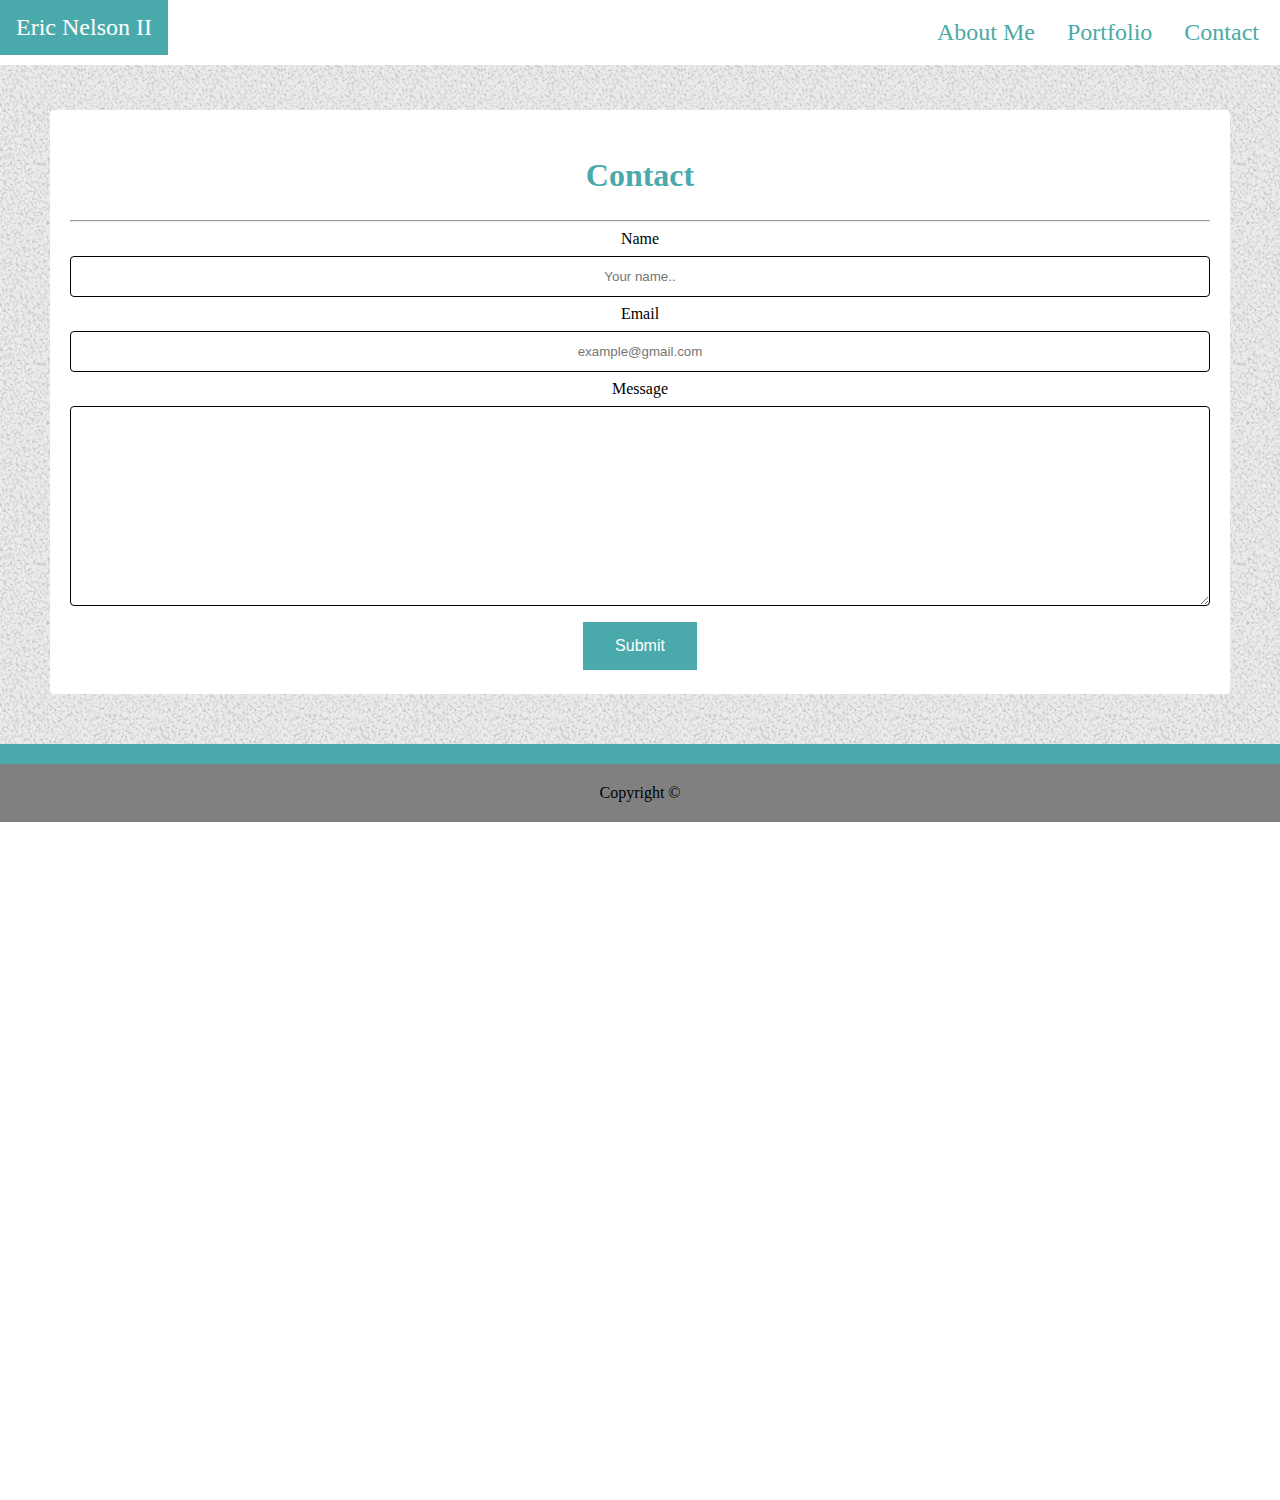
<file: contact.html>
<!-- Basic Bio -->
<!DOCTYPE HTML>
<html>
    <head>
        <title>
            Contact
        </title>
        <meta name="viewport" content="width=device-width, initial-scale-1.0">
        <link rel="stylesheet" type= "text/css" href= "css/stylecontact.css">
        
    </head>
    <body>
            <div class="topnav">
                    <a id="Home" href="https://www.youtube.com/watch?time_continue=15&v=hQXV70Z4cFI">Eric Nelson II</a>
                        <div class="topnav-right">
                            <a href="index.html">About Me</a>
                            <a href="portfolio.html">Portfolio</a>
                            <a href="contact.html">Contact</a>
                        </div>
            </div>
        <div id="full">
            <div id="content">
                <div class="col-md-6">
                    <h2 class="Contact">Contact</h2>
                    <hr>
                    <form action=""></form>
                            <label for="name">Name</label>
                            <input type="text" id="name" name="name" placeholder="Your name..">
                            <br>
                            <label for="email">Email</label>
                            <input type="text" id="email" name="emal" placeholder="example@gmail.com">
                            <br>
                            <label for="subject">Message</label>
                            <textarea id="message" name="message" style="height:200px"></textarea>
                            <br>
                            <input id="Submit" type="submit" value="Submit" action="send message">
                    </form>
                </div>
            </div>
        </div>
        <div id="place-holder"></div>
        <footer>
                Copyright &copy;
        </footer>
    </body>
</html>
</file>
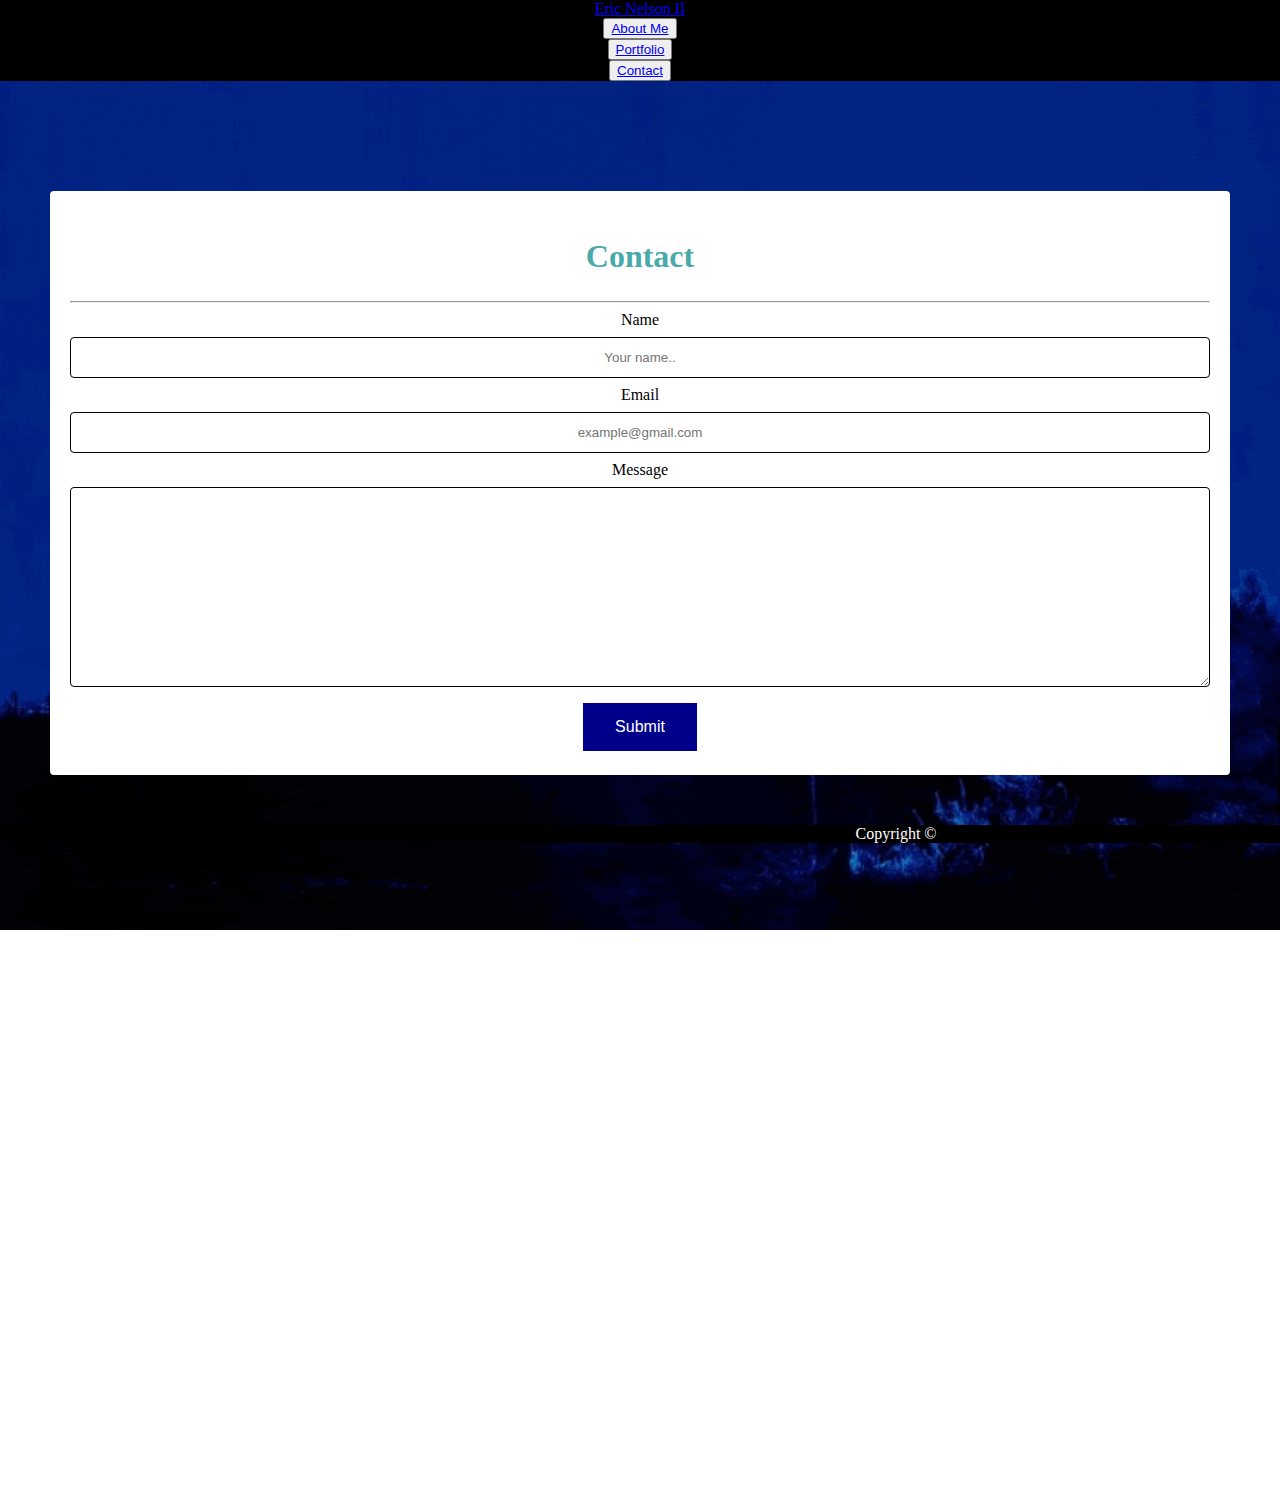
<file: Assets/contact.html>
<!-- Basic Bio -->
<!DOCTYPE HTML>
<html>

<head>
    <title>
        Contact
    </title>
    <meta name="viewport" content="width=device-width, initial-scale-1.0">
    <link rel="stylesheet" type="text/css" href="css/stylecontact.css">
    <link rel="stylesheet" href="https://stackpath.bootstrapcdn.com/bootstrap/4.1.3/css/bootstrap.min.css" integrity="sha384-MCw98/SFnGE8fJT3GXwEOngsV7Zt27NXFoaoApmYm81iuXoPkFOJwJ8ERdknLPMO"
        crossorigin="anonymous">
</head>

<body>
    <nav class="navbar fixed-top" id="navi1">
        <a class="navbar-brand" href="https://www.youtube.com/watch?time_continue=4&v=hQXV70Z4cFI">Eric Nelson II</a>
        <nav class="navbar ">
            <a class="navbar-brand">
                <form class="form-inline" id="links">
                    <button class="btn btn-outline-primary" type="button">
                        <a href="../index.html">About Me</a>
                    </button>
                    <br>
                    <button class="btn btn-outline-primary" type="button">
                        <a href="portfolio.html">Portfolio</a>
                    </button>
                    <br>
                    <button class="btn btn-outline-primary" type="button">
                        <a href="#">Contact</a>
                    </button>
                </form>
        </nav></a>
    </nav>
    <div id="full">
        <div id="content">
            <div class="col-md-6">
                <h2 class="Contact">Contact</h2>
                <hr>
                <form action=""></form>
                <label for="name">Name</label>
                <input type="text" id="name" name="name" placeholder="Your name..">
                <br>
                <label for="email">Email</label>
                <input type="text" id="email" name="emal" placeholder="example@gmail.com">
                <br>
                <label for="subject">Message</label>
                <textarea id="message" name="message" style="height:200px"></textarea>
                <br>
                <input id="Submit" type="submit" value="Submit" action="send message">
                </form>
            </div>
        </div>
    </div>
    <nav class="navbar fixed-bottom" id="footer">
        Copyright &copy;
    </nav>
</body>

</html>
</file>
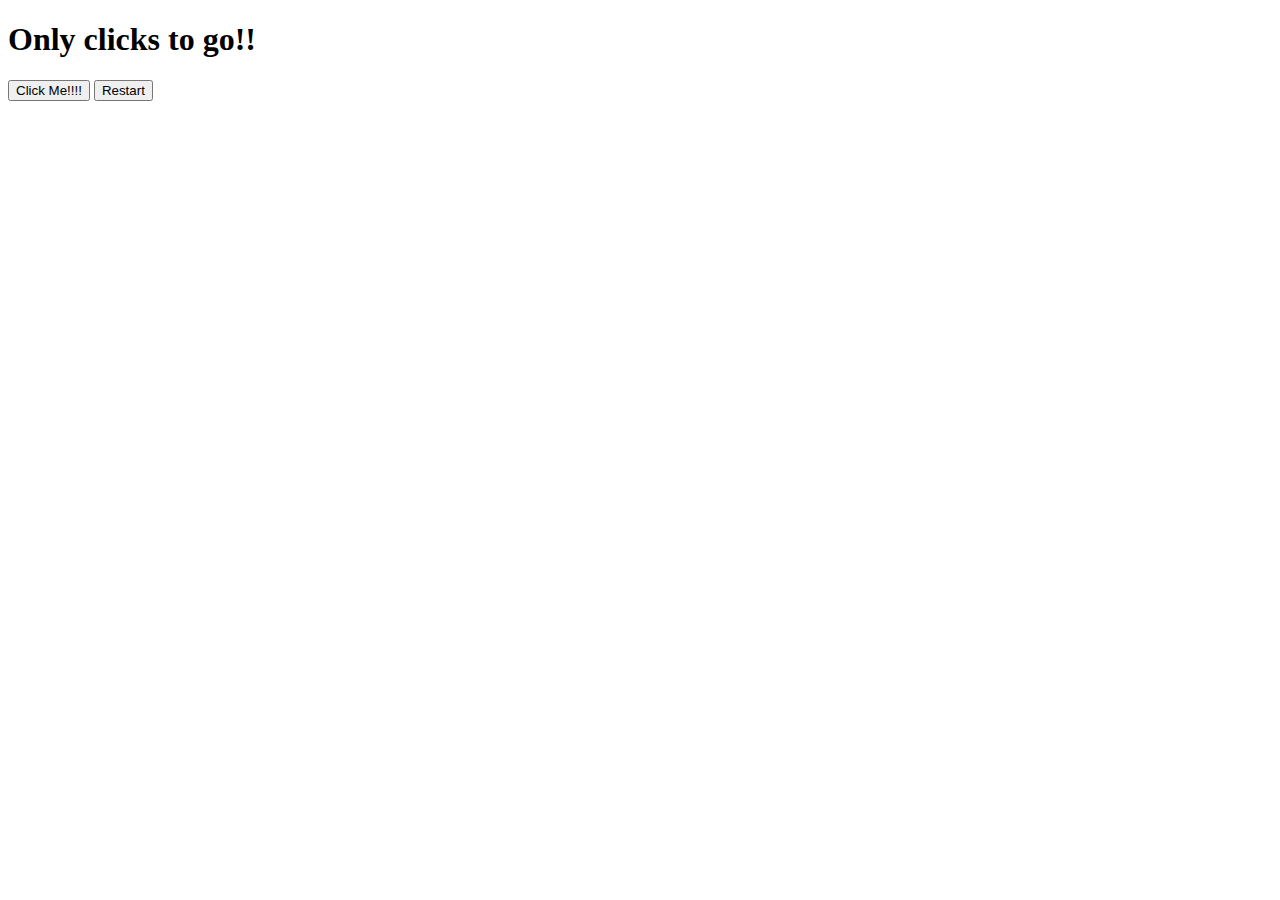
<file: Assets/images/CountDown Button with Firebase!.htm>
<!DOCTYPE html>
<!-- saved from url=(0141)file:///Users/ericnelsonii/Desktop/Bootcamp/UCBSAN201809FSF2/07-firebase/01-Activities/11-countdownbutton/Unsolved/student-do-downbutton.html -->
<html lang="en-us"><head><meta http-equiv="Content-Type" content="text/html; charset=UTF-8">

  
  <title>CountDown Button with Firebase!</title>

  <!-- Firebase Reference -->
  <script src="./CountDown Button with Firebase!_files/firebase.js"></script>

</head>

<body>

  <h1>Only
    <span id="click-value"></span> clicks to go!!</h1>

  <button id="click-button">Click Me!!!!</button>
  <button id="restart-button">Restart</button>

  <!-- jQuery -->
  <script src="./CountDown Button with Firebase!_files/jquery.min.js"></script>

  <!-- Script -->
  <script src="./CountDown Button with Firebase!_files/logic.js"></script>




</body></html>
</file>
<file: css/stylecontact.css>
/** Contact page Style **/
* {
  box-sizing: border-box;
  text-align: center;
} 
/** Nav bar **/
.topnav {
  overflow: hidden;
  background-color: white;
  position: fixed;
  top: 0;
  width: 100%;
}
/** Eric Nelson II **/ 
.topnav a {
  float: left;
  color: #4aaaa5;
  text-align: center;
  padding: 14px 16px;
  text-decoration: none;
  font-size: 24px;
}
/** Nav Bar curser hover color **/
.topnav a:hover {
  background-color: #4aaaab;
  color: white;
}
/** Nav bar when button is active **/
.topnav a.active {
  color: white;
}
/** Nav menu shift right **/
.topnav-right {
  float: right;
  padding: 5px;
}
body {
  margin: 0%;
  height: 1500px;
}
/** Image background **/
#full {
    width: both;
    overflow: auto;
    background-image: url("../images/gravel.png");
    padding: 50px;
  }
  /** The life of the page **/
  #content {
    width: 100%;
    padding: 20px;
    box-sizing: border-box;
    background: white;
    border-radius: 4px;
    margin-top: 60px;
  }
  /** Contact h2 **/
  h2 {
      color: #4aaaab;
      font-size: 24pt;
  }
  /** Name Box **/
#name {
    width: 100%;
    padding: 12px 20px;
    margin: 8px 0;
    box-sizing: border-box;
    border: 1px solid black;
    border-radius: 4px;
}
/** Email Box **/
#email {
    width: 100%;
    padding: 12px 20px;
    margin: 8px 0;
    box-sizing: border-box;
    border: 1px solid black;
    border-radius: 4px;
}
/** message box **/
#message {
    width: 100%;
    length: 50%;
    padding: 12px 20px;
    margin: 8px 0;
    box-sizing: border-box;
    border: 1px solid black;
    border-radius: 4px;
}
/** Submit button **/
#Submit {
    background-color: #4aaaab;
    border: none;
    color: white;
    padding: 15px 32px;
    text-align: center;
    text-decoration: none;
    display: inline-block;
    font-size: 16px;
    margin: 4px 2px;
    cursor: pointer;
}
/** empty pace **/
#place-holder {
    padding: 10px;
    background:#4aaaab;
    text-align: center;
}
/** footer **/
footer {
    padding: 20px;
    clear: both;
    background: grey;
    text-align: center;
}

@media (width: 640px) {
  #Home {
    font-size: 50px;
    padding: 20px;
    width: 100%;
    color: #4aaaab;
  }
  .topnav a:hover {
    background-color: #4aaaab;
    color: white;
}
  .topnav-right {
    margin-right: 130px;
  }
}
@media (width: 768px) {
  #Home {
    margin-left: 50px;
  }
}
@media (width: 980px) {
  #Home {
    margin-left: 50px;
  }
}
</file>
<file: Assets/css/stylecontact.css>
/** Contact page Style **/
* {
  box-sizing: border-box;
  text-align: center;
} 
#navi1 {
  background-color: black;
}
.form-inline {
  color: white;
}
body {
    margin: 0%;
    height: 1500px;
    background: url("../images/storm.gif") no-repeat center center fixed;
    -webkit-background-size: cover;
    -moz-background-size: cover;
    -o-background-size: cover;
    background-size: cover;
}

body {
  margin: 0%;
  height: 1500px;
}
/** Image background **/
#full {
    width: both;
    overflow: auto;
    padding: 50px;
  }
  /** The life of the page **/
  #content {
    width: 100%;
    padding: 20px;
    box-sizing: border-box;
    background: white;
    border-radius: 4px;
    margin-top: 60px;
  }
  /** Contact h2 **/
  h2 {
      color: #4aaaab;
      font-size: 24pt;
  }
  /** Name Box **/
#name {
    width: 100%;
    padding: 12px 20px;
    margin: 8px 0;
    box-sizing: border-box;
    border: 1px solid black;
    border-radius: 4px;
}
/** Email Box **/
#email {
    width: 100%;
    padding: 12px 20px;
    margin: 8px 0;
    box-sizing: border-box;
    border: 1px solid black;
    border-radius: 4px;
}
/** message box **/
#message {
    width: 100%;
    padding: 12px 20px;
    margin: 8px 0;
    box-sizing: border-box;
    border: 1px solid black;
    border-radius: 4px;
}
/** Submit button **/
#Submit {
    background-color: darkblue;
    border: none;
    color: white;
    padding: 15px 32px;
    text-align: center;
    text-decoration: none;
    display: inline-block;
    font-size: 16px;
    margin: 4px 2px;
    cursor: pointer;
}
/** empty pace **/
#place-holder {
    padding: 10px;
    background:#4aaaab;
    text-align: center;
}
/** footer **/
#footer {
  padding-left: 40%;
  clear: both;
  background: black;
  color: white;
  text-align: center;
}

@media (width: 640px) {
  #Home {
    font-size: 50px;
    padding: 20px;
    width: 100%;
    color: #4aaaab;
  }
  .topnav a:hover {
    background-color: #4aaaab;
    color: white;
}
  .topnav-right {
    margin-right: 130px;
  }
}
@media (width: 768px) {
  #Home {
    margin-left: 50px;
  }
}
@media (width: 980px) {
  #Home {
    margin-left: 50px;
  }
}
</file>
